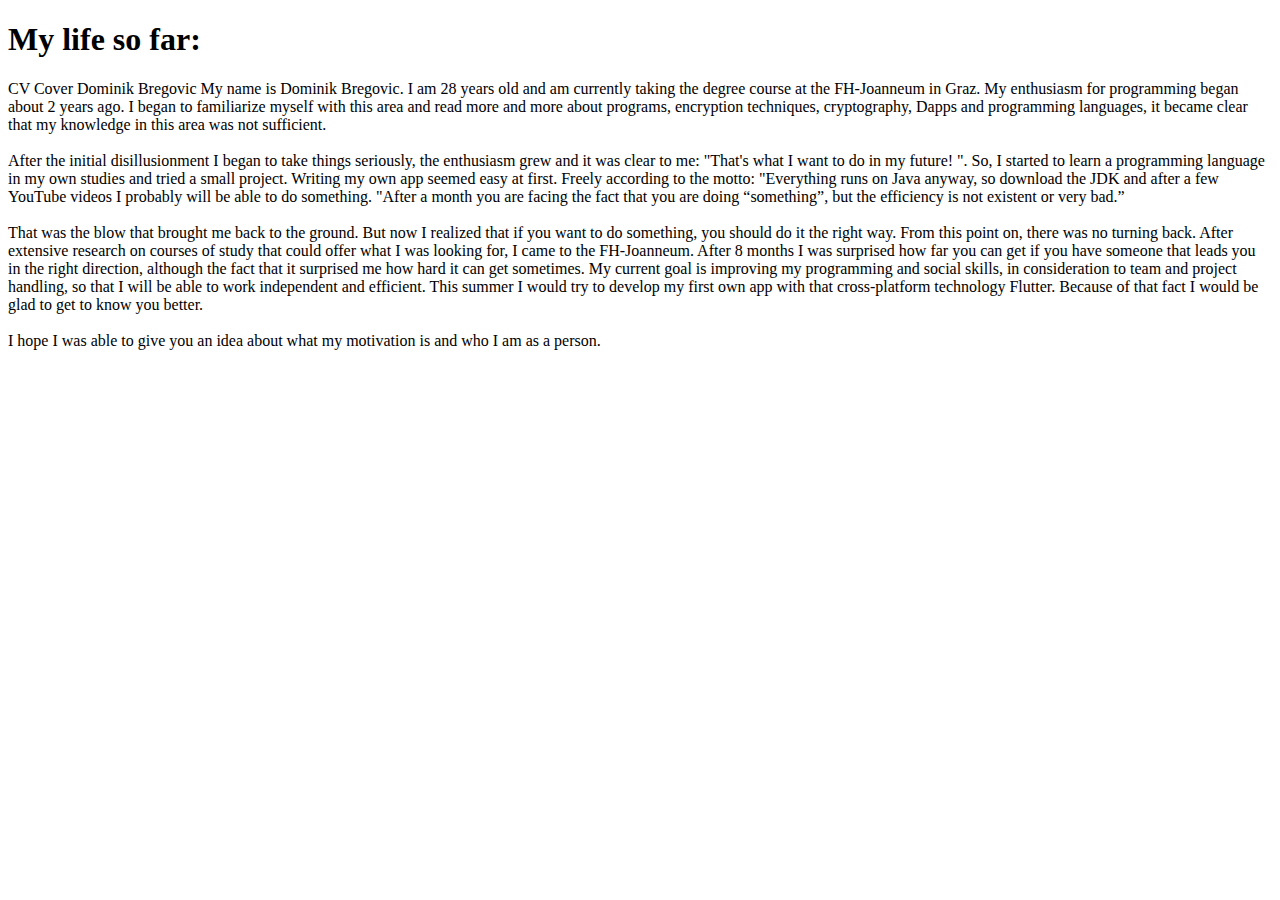
<file: about.html>
<!DOCTYPE html>
<html lang="en">
	<head>
		 <meta charset="utf-8" />
		<meta name="description" content="About my motivation" />
		<title>About me</title>
	</head>
	
	<body>
		 <h1>My life so far:</h1>
		 <p>
			CV Cover Dominik Bregovic

			My name is Dominik Bregovic. I am 28 years old and am currently taking the degree course
			at the FH-Joanneum in Graz.
			My enthusiasm for programming began about 2 years ago. I began to familiarize myself with
			this area and read more and more about programs, encryption techniques, cryptography,
			Dapps and programming languages, it became clear that my knowledge in this area was not
			sufficient.
			<br/><br/>
			After the initial disillusionment I began to take things seriously, the enthusiasm grew and it
			was clear to me: "That's what I want to do in my future! ". So, I started to learn a
			programming language in my own studies and tried a small project. Writing my own app
			seemed easy at first. Freely according to the motto: "Everything runs on Java anyway, so
			download the JDK and after a few YouTube videos I probably will be able to do something.
			"After a month you are facing the fact that you are doing “something”, but the efficiency is
			not existent or very bad.”
			<br/><br/>
			That was the blow that brought me back to the ground. But now I realized that if you want
			to do something, you should do it the right way. From this point on, there was no turning
			back. After extensive research on courses of study that could offer what I was looking for, I
			came to the FH-Joanneum.
			After 8 months I was surprised how far you can get if you have someone that leads you in
			the right direction, although the fact that it surprised me how hard it can get sometimes. My
			current goal is improving my programming and social skills, in consideration to team and
			project handling, so that I will be able to work independent and efficient.
			This summer I would try to develop my first own app with that cross-platform technology Flutter. Because of that fact I
			would be glad to get to know you better.
			<br/><br/>
			I hope I was able to give you an idea about what my motivation is and who I am as a person.
			</p>
	
	</body>
</html>
</file>
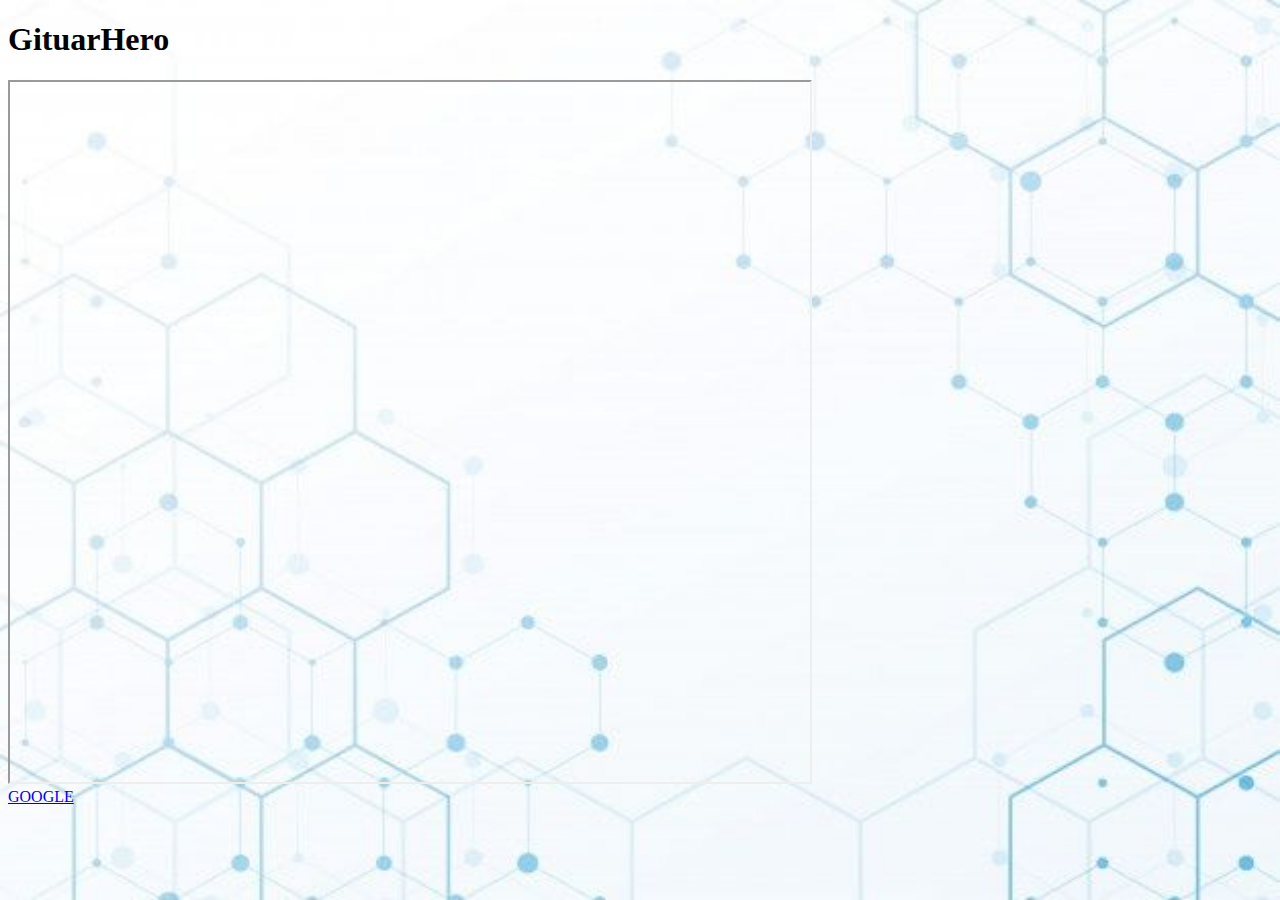
<file: page2.html>
<!Doctype html>
<html lang="en">

	<head>
		<link rel="stylesheet"
		type="text/css"
		href="mystyle.css">
		
		<meta charset="utf-8" />
		<meta name="description" content="About my motivation" />
		<title>Guitar_Hero</title>
		
	</head>
	
	<body>
		<header>
			<h1>
				GituarHero
			</h1>
		</header>
	

		<iframe width="800" height="700" src="http://www.partridgegetslucky.com/" 
        name="iframe_b" title="Mandalorian dance" ></iframe>

		<div class="googleEngine2">
            <span>
              <a href="https://www.google.at/" target="_blank">GOOGLE</a>
            </span>
        </div>
	</body>
	
</html>
</file>
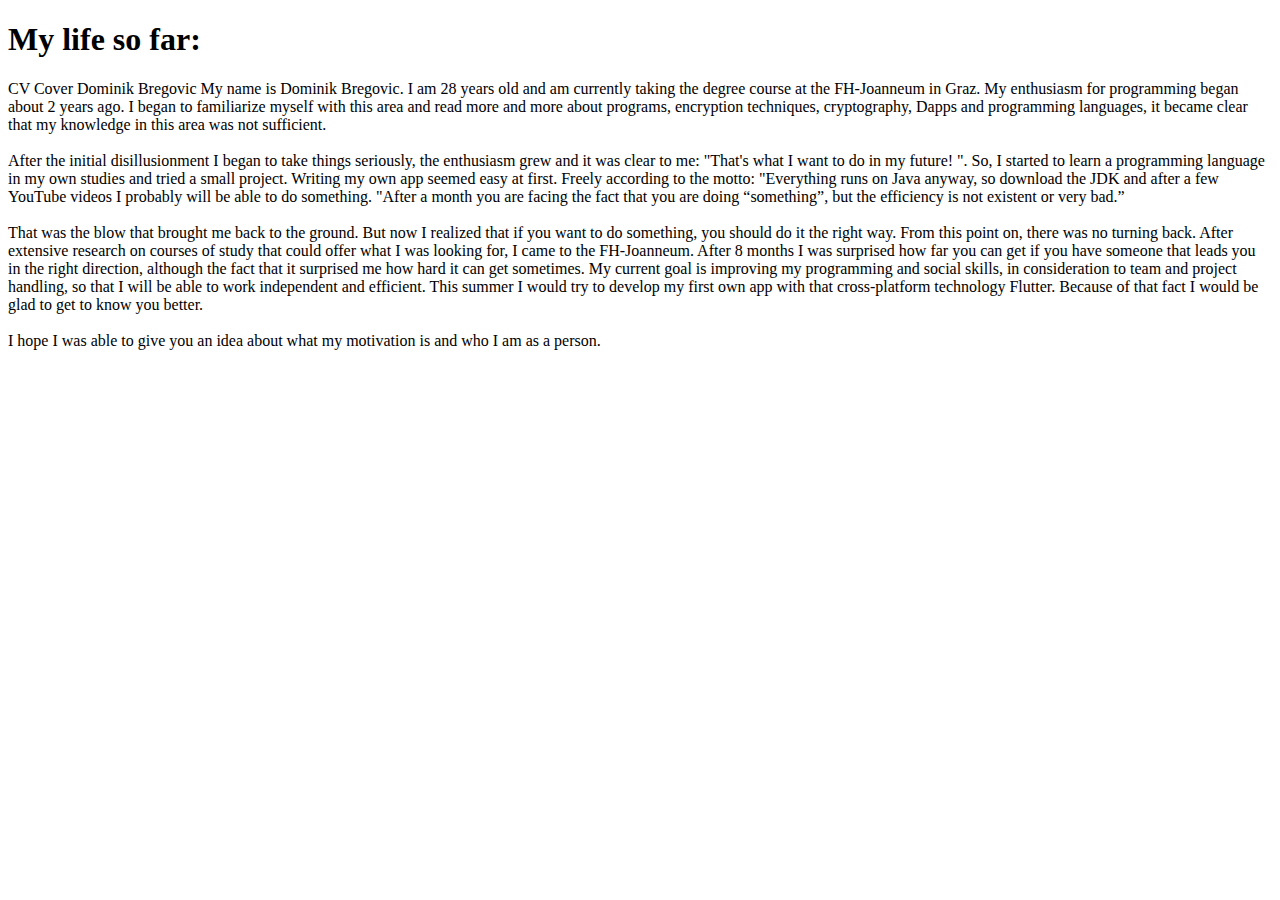
<file: pages/about.html>
<!DOCTYPE html>
<html lang="en">
	<head>
		 <meta charset="utf-8" />
		<meta name="description" content="About my motivation" />
		<title>About me</title>
	</head>
	
	<body>
		<header>
			<h1>My life so far:</h1>
		</header>
		 <p>
			CV Cover Dominik Bregovic

			My name is Dominik Bregovic. I am 28 years old and am currently taking the degree course
			at the FH-Joanneum in Graz.
			My enthusiasm for programming began about 2 years ago. I began to familiarize myself with
			this area and read more and more about programs, encryption techniques, cryptography,
			Dapps and programming languages, it became clear that my knowledge in this area was not
			sufficient.
			<br/><br/>
			After the initial disillusionment I began to take things seriously, the enthusiasm grew and it
			was clear to me: "That's what I want to do in my future! ". So, I started to learn a
			programming language in my own studies and tried a small project. Writing my own app
			seemed easy at first. Freely according to the motto: "Everything runs on Java anyway, so
			download the JDK and after a few YouTube videos I probably will be able to do something.
			"After a month you are facing the fact that you are doing “something”, but the efficiency is
			not existent or very bad.”
			<br/><br/>
			That was the blow that brought me back to the ground. But now I realized that if you want
			to do something, you should do it the right way. From this point on, there was no turning
			back. After extensive research on courses of study that could offer what I was looking for, I
			came to the FH-Joanneum.
			After 8 months I was surprised how far you can get if you have someone that leads you in
			the right direction, although the fact that it surprised me how hard it can get sometimes. My
			current goal is improving my programming and social skills, in consideration to team and
			project handling, so that I will be able to work independent and efficient.
			This summer I would try to develop my first own app with that cross-platform technology Flutter. Because of that fact I
			would be glad to get to know you better.
			<br/><br/>
			I hope I was able to give you an idea about what my motivation is and who I am as a person.
			</p>
	
	</body>
</html>
</file>
<file: mystyle.css>
body {
        background-image: url('images/back.jfif');
        background-repeat: no-repeat;
        background-attachment: fixed;
        background-size: 100% 100%;
	
      }

	  .welcome{
		display: flex;
		flex-direction: column;
		align-items: center;
		background-color: none;
		font-family: "Verdana", 'Times New Roman', Times, serif;
		font-weight: bolder;
		font-size: 30px;
	
	  }

	  .Intro-Container{
		  display: flex;
		  flex-direction: column;
		  flex-wrap: nowrap;
		  font-family: "Verdana", Sansserif;
		  font-weight: bold;
		  align-items: flex-end;
	  }

	  
	  .Intro_1{
		flex: 1;
		order: 1;
	 }
	  .Intro_2{
		 flex: 1;
		 order: 3;
	  }
	  .Intro_3{
		flex: 1;
		order: 2;
	 }

	 .blockchain{
		display: flex;
		flex-direction: row;
		flex-wrap: nowrap;
		align-items: center;
		justify-content: center;		
	 }

	 .blockchainText{
		font-family: "Verdana", Sansserif;
		font-weight: bold;
	
	 }

	 .blockchainIFrame{
		flex-wrap: nowrap;
		 opacity: 0.6; /*makes the image transparent*/
	 }

	 .blockchainImage{
		flex-wrap: nowrap;
		opacity: 0.8; /*makes the image transparent*/
	 }

	
	 div > p{
		 color: black;
		 font-weight: normal;
	 }

	
	 table > tr{
	
		font-weight: bold;
	 }

	
	  .videos{
		position: relative;
		overflow: hidden;
		padding-top: 56.25%;
	}

	.iframeVid1{
		position: absolute;
		left: 70%;
		top: 75%;
		width: 33%;
		height: 30%;
		border: 0;			/*to let border (frame) disapear*/
	}
	.frame1Text{
		position: absolute;
		left: 10%;
		top: 75%;
		width: 33%;
		height: 30%;	
	}

	.iframeVid2{
		position: absolute;
		left: 70%;
		top: 110%;
		width: 33%;
		height: 30%;
		border: 0;			/*to let border (frame) disapear*/
	}
	.frame2Text{
		position: absolute;
		left: 10%;
		top: 110%;
		width: 33%;
		height: 30%;	
	}


	.iframeVid3{
		position: absolute;
		left: 70%;
		top: 145%;
		width: 33%;
		height: 30%;
		border: 0;			/*to let border (frame) disapear*/
	}
	.frame3Text{
		position: absolute;
		left: 10%;
		top: 145%;
		width: 33%;
		height: 30%;	
	}

	.searchEngine{
		position: relative;
		overflow: hidden;
		padding-top: 56.25%;
	}

	.searchEngineText{
		position: absolute;
		left: 20%;
		top: 195%;
		width: 35%;
		height: 10%;	
	
	}

	.yahooEngine{
		position: absolute;
		left: 80%;
		top: 190%;
		width: 33%;
		height: 30%;	
	}

	.googleEngine1{
		position: absolute;
		left: 80%;
		top: 200%;
		width: 33%;
		height: 30%;	
	}


	  ul {
		  
		  margin: 0;
		  padding: 0;
		  list-style-type: georgian;
	  }

	  li {
		  
		  display: inline-block;
		  margin: 20px;
	  }
</file>
